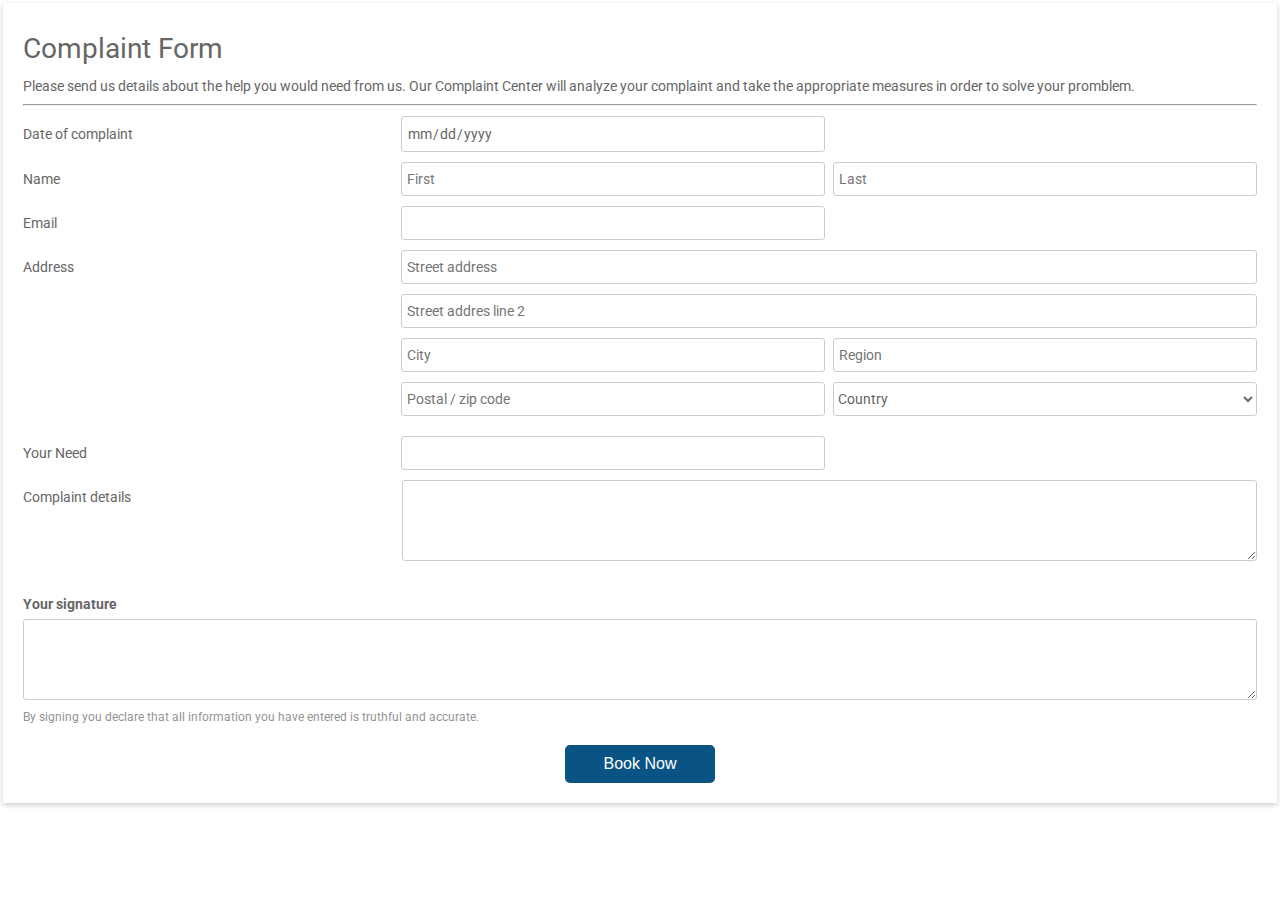
<file: form.html>
<!DOCTYPE html>
<html>
  <head>
    <title>Simple Complaint Form</title>
    <link href="https://fonts.googleapis.com/css?family=Roboto:300,400,500,700" rel="stylesheet">
    <link rel="stylesheet" href="https://use.fontawesome.com/releases/v5.5.0/css/all.css" integrity="sha384-B4dIYHKNBt8Bc12p+WXckhzcICo0wtJAoU8YZTY5qE0Id1GSseTk6S+L3BlXeVIU" crossorigin="anonymous">
    <style>
      html, body {
      min-height: 100%;
      }
      body, div, form, input, select, p { 
      padding: 0;
      margin: 0;
      outline: none;
      font-family: Roboto, Arial, sans-serif;
      font-size: 14px;
      color: #666;
      line-height: 22px;
      }
      h1 {
      margin: 15px 0;
      font-weight: 400;
      }
      h4 {
      margin-bottom: 4px;
      }
      .testbox {
      display: flex;
      justify-content: center;
      align-items: center;
      height: inherit;
      padding: 3px;
      }
      form {
      width: 100%;
      padding: 20px;
      background: #fff;
      box-shadow: 0 2px 5px #ccc; 
      }
      input, select, textarea {
      width: 100%;
      margin-bottom: 10px;
      border: 1px solid #ccc;
      border-radius: 3px;
      }
      input {
      width: calc(100% - 10px);
      padding: 5px;
      }
      input:hover, textarea:hover, select:hover {
      outline: none;
      border: 1px solid #095484;
      }
      select {
      padding: 7px 0;
      background: transparent;
      }
      textarea {
      margin-bottom: 3px;
      }
      .item {
      position: relative;
      display: flex;
      flex-direction: column;
      margin: 10px 0;
      }
      input[type="date"]::-webkit-inner-spin-button {
      display: none;
      }
      .item i, input[type="date"]::-webkit-calendar-picker-indicator {
      position: absolute;
      font-size: 20px;
      color: #a9a9a9;
      }
      .item i {
      left: 94%;
      top: 30px;
     z-index: 1;
      }
      [type="date"]::-webkit-calendar-picker-indicator {
      left: 93%;
      z-index: 2;
      opacity: 0;
      cursor: pointer;
      }
      .street, .desired-outcome-item, .complaint-details-item {
      display: flex;
      flex-wrap: wrap;
      }
      .street input {
      margin-bottom: 10px;
      }
      small {
      display: block;
      line-height: 16px;
      opacity: 0.7;
      }
      .btn-block {
      margin-top: 20px;
      text-align: center;
      }
      button {
      width: 150px;
      padding: 10px;
      border: none;
      -webkit-border-radius: 5px; 
      -moz-border-radius: 5px; 
      border-radius: 5px; 
      background-color: #095484;
      font-size: 16px;
      color: #fff;
      cursor: pointer;
      }
      button:hover {
      background-color: #0666a3;
      }
      @media (min-width: 568px) {
      input {
      width: calc(35% - 20px);
      margin: 0 0 0 8px;
      }
      select {
      width: calc(50% - 8px);
      margin: 0 0 10px 8px;
      }
      .item {
      flex-direction: row;
      align-items: center;
      }
      .item p {
      width: 30%;
      }
      .item i {
      left: 61%;
      top: 25%;
      }
      [type="date"]::-webkit-calendar-picker-indicator {
      left: 60%;
      }
      .street, .desired-outcome-item, .complaint-details-item {
      width: 70%;
      }
      .street input {
      width: calc(50% - 20px);
      }
      .street .street-item {
      width: 100%;
      }
      .address p, .desired-outcome p, .complaint-details p {
      align-self: flex-start;
      margin-top: 6px;
      }
      .desired-outcome-item, .complaint-details-item {
      margin-left: 12px;
      }
      textarea {
      width: calc(100% - 6px);
      }
      }
    </style>
  </head>
  <body>
    <div class="testbox">
      <form action="/">
        <h1>Complaint Form</h1>
        <p>Please send us details about the help you would need from us. Our Complaint Center will analyze your complaint and take the 
            appropriate measures in order to solve your promblem.</p>
        <hr/>
        <div class="item">
          <p>Date of complaint</p>
          <input type="date" name="name" required/>
          <i class="fas fa-calendar-alt"></i>
        </div>
        <div class="item">
          <p>Name</p>
          <input type="text" name="name" placeholder="First" />
          <input type="text" name="name" placeholder="Last" />
        </div>
        <div class="item">
          <p>Email</p>
          <input type="text" name="name"/>
        </div>
        <div class="item address">
          <p>Address</p>
          <div class="street">
            <input class="street-item" type="text" name="name" placeholder="Street address" />
            <input  class="street-item" type="text" name="name" placeholder="Street addres line 2" />
            <input type="text" name="name" placeholder="City" />
            <input type="text" name="name" placeholder="Region" />
            <input type="text" name="name" placeholder="Postal / zip code" />
            <select>
              <option value="">Country</option>
              <option value="1">India</option>
              
            </select>
          </div>
        </div>
       
        <div class="item location">
          <p>Your Need</p>
          <input type="text" name="name"/>
        </div>
        <div class="item complaint-details">
          <p>Complaint details</p>
          <div class="complaint-details-item">
            <textarea rows="5"></textarea>
          </div>
        </div>
        <div class="item desired-outcome">
          
        </div>
        <h4>Your signature</h4>
        <textarea rows="5"></textarea>
        <small>By signing you declare that all information you have entered is truthful and accurate.</small>
        <div class="btn-block">
          <button type="submit" href="/">Book Now</button>
        </div>
      </form>
    </div>
  </body>
</html>
</file>
